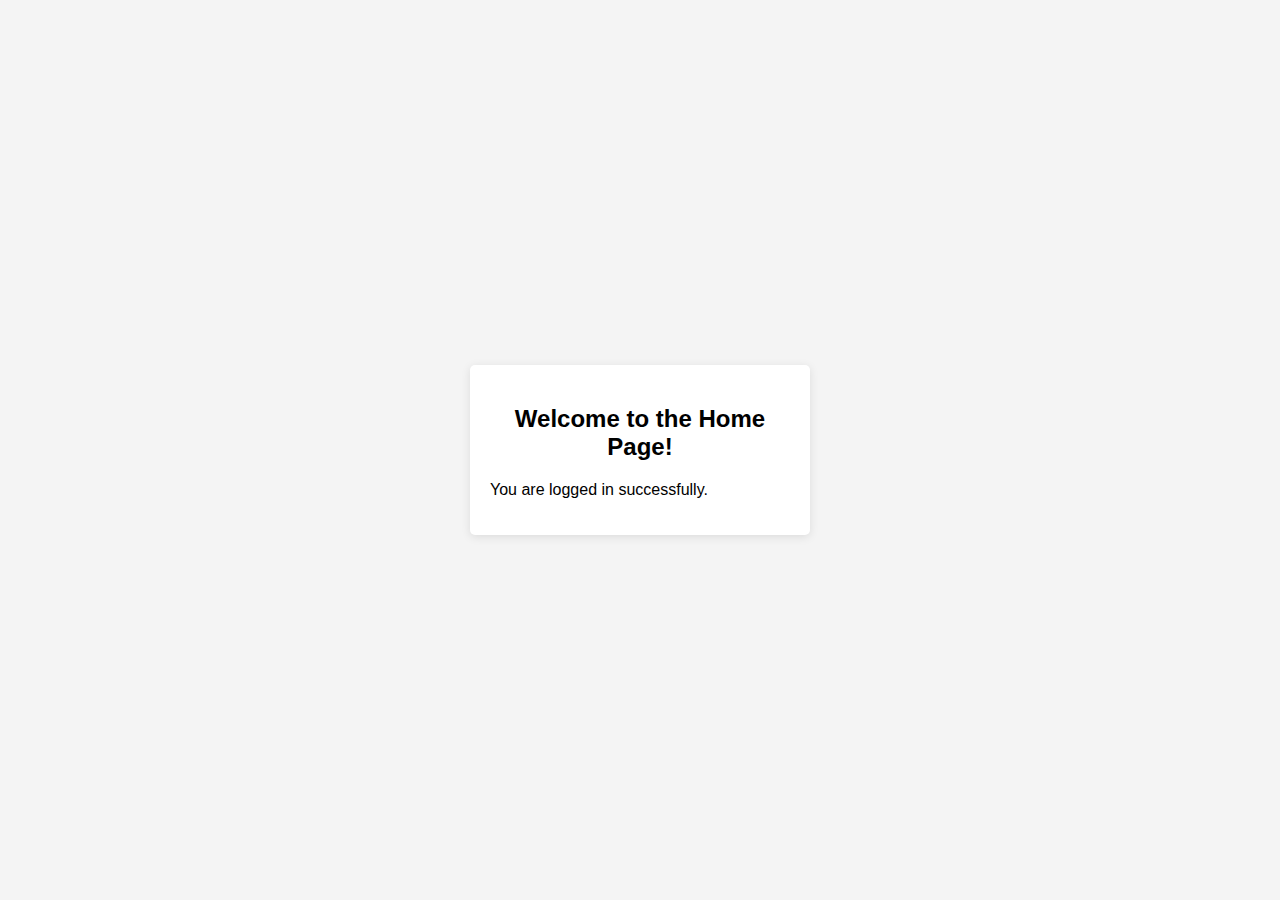
<file: home.html>
<!DOCTYPE html>
<html lang="en">
<head>
  <meta charset="UTF-8">
  <meta name="viewport" content="width=device-width, initial-scale=1.0">
  <title>Home</title>
  <link rel="stylesheet" href="css/styles.css">
</head>
<body>
  <div class="container">
    <h2>Welcome to the Home Page!</h2>
    <p>You are logged in successfully.</p>
  </div>
</body>
</html>
</file>
<file: css/styles.css>
/* Global Styles */
body {
    font-family: Arial, sans-serif;
    background-color: #f4f4f4;
    display: flex;
    justify-content: center;
    align-items: center;
    height: 100vh;
    margin: 0;
  }
  
  .container {
    background-color: white;
    padding: 20px;
    border-radius: 5px;
    box-shadow: 0 2px 10px rgba(0, 0, 0, 0.1);
    width: 300px;
  }
  
  h2 {
    text-align: center;
  }
  
  label {
    display: block;
    margin-top: 10px;
  }
  
  input, select {
    width: 100%;
    padding: 8px;
    margin-top: 5px;
  }
  
  button {
    width: 100%;
    padding: 10px;
    margin-top: 20px;
    background-color: #4CAF50;
    color: white;
    border: none;
    cursor: pointer;
  }
  
  button:hover {
    background-color: #45a049;
  }
  
  #message {
    color: red;
    text-align: center;
  }
</file>
